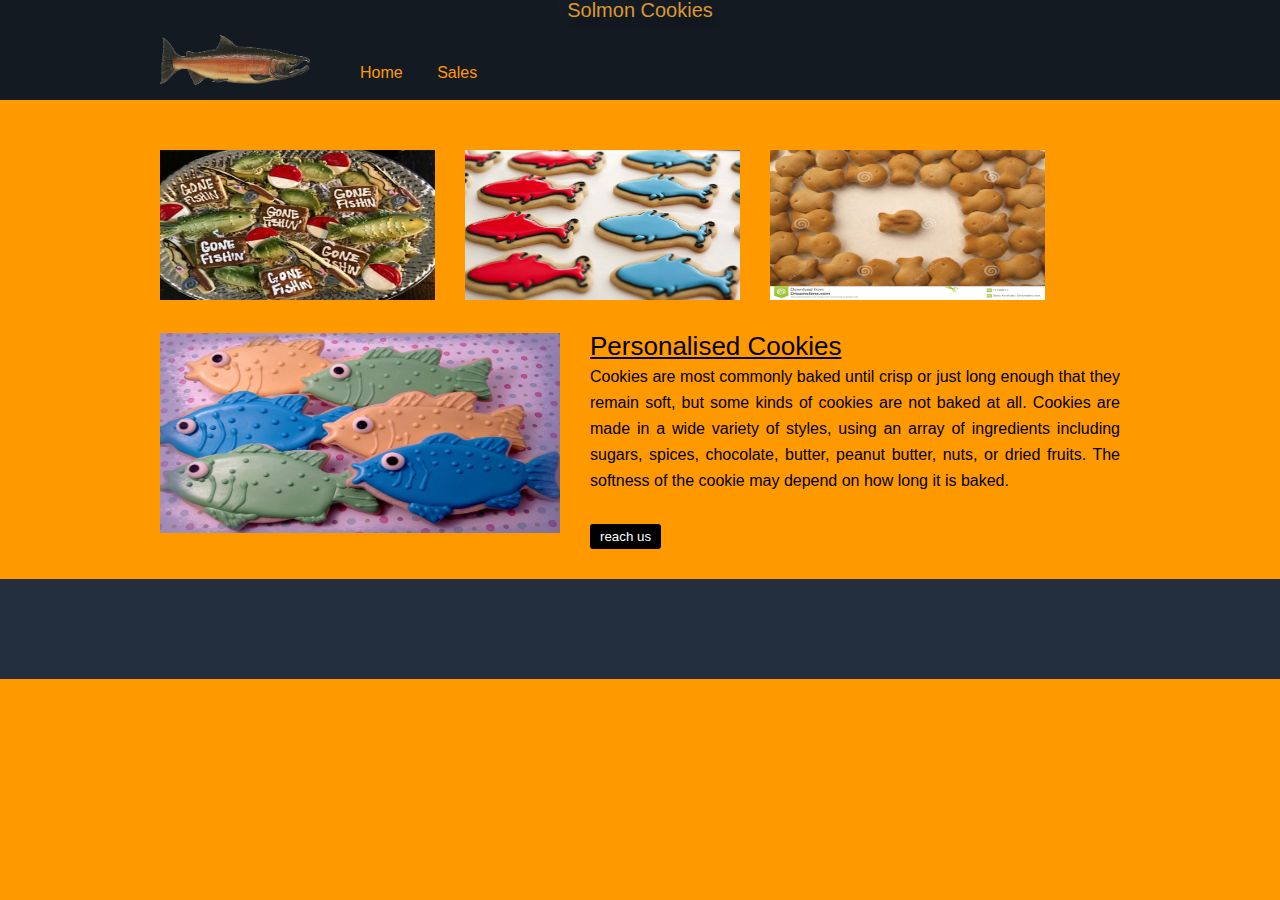
<file: index.html>
<!DOCTYPE html>
<html>
    <head>
        <link rel="stylesheet" href="css/reset.css">
        <link rel="stylesheet" href="css/style.css">
        <title>Salmon Cookies</title>
    </head>
    <body>
        <header>
            <h1>Solmon Cookies</h1>
            <section>
                <img src="img/Salmon.png" height="50" width="150">

                <nav>
                    <ul>
                        <li><a href="index.html">Home</a></li>
                        <li><a href="sales.html">Sales</a></li>                        
                    </ul>
                </nav>
            </section>
        </header>

        <main>
            <!-- <img class="hero" src="img/Salmon.png"> -->

            <ul class="sub-banners">
                <li><img src="img/men.jpg" height="150" width="275"></li>
                <li><img src="img/heart.jpg" height="150" width="275"></li>
                <li><img src="img/women.jpg" height="150" width="275"></li>
            </ul>

            <section class="left">
                <img src="img/fish.jpg" height="200" width="400">
            </section>
            <section class="right">
                <h2>Personalised Cookies</h2>
                <p align="justify">Cookies are most commonly baked until crisp or just long enough that they remain soft, but some kinds of cookies are not baked at all. Cookies are made in a wide variety of styles, using an array of ingredients including sugars, spices, chocolate, butter, peanut butter, nuts, or dried fruits. The softness of the cookie may depend on how long it is baked. </p>
                <button onclick="javascript:alert('+91 8978112261')">reach us</button>
            </section>
        </main>
        <footer></footer>
    </body>
</html>
</file>
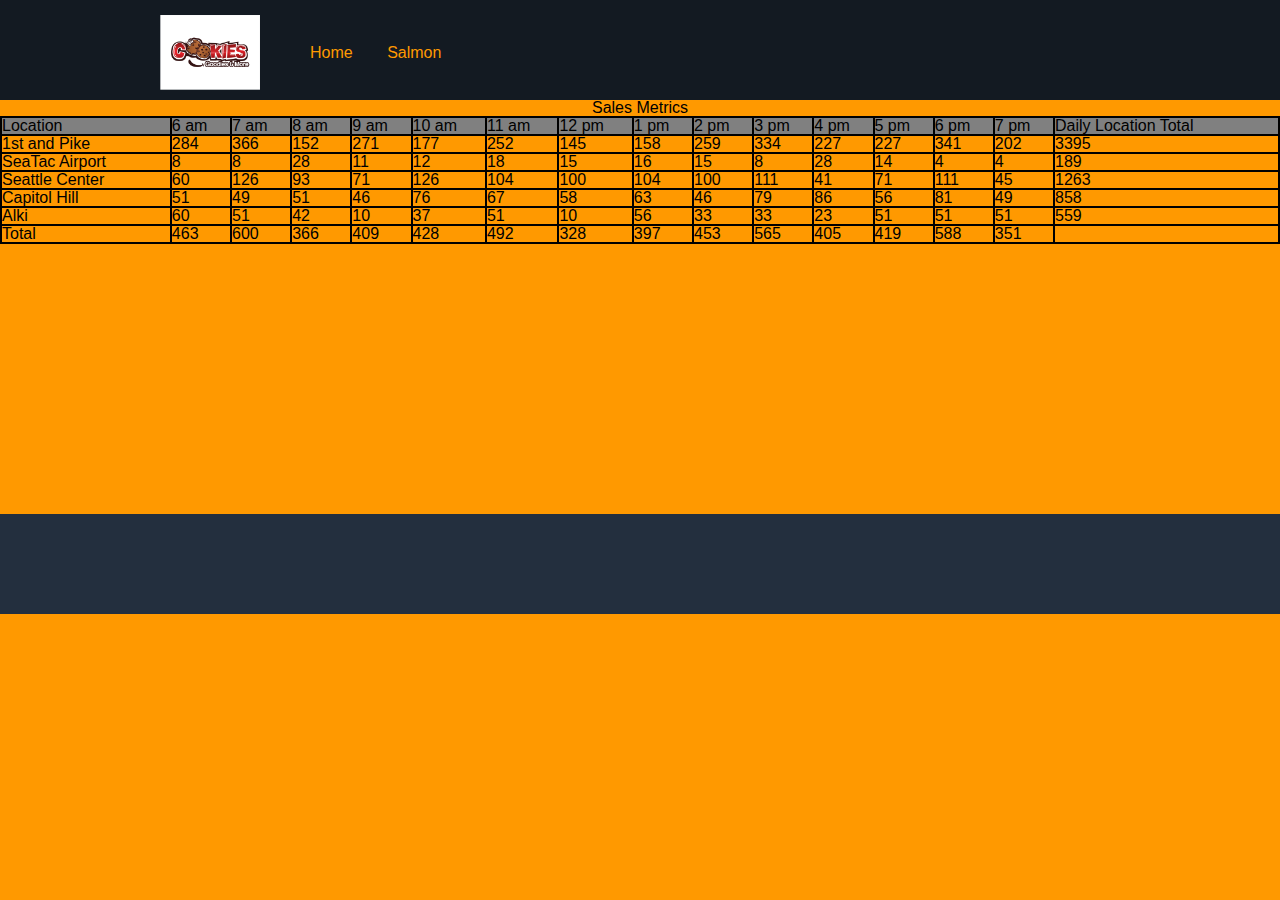
<file: sales.html>
<!DOCTYPE html>
<html>
    <head>
        <link rel="stylesheet" href="css/reset.css">
        <link rel="stylesheet" href="css/style.css">
        <title>Sales</title>
    </head>
    <body>
        <header>
            <section>
                <img src="img/logo.png" height="75" width="100">

                <nav>
                    <ul>
                        <li><a href="sales.html">Home</a></li>
                        <li><a href="index.html">Salmon</a></li>                       
                    </ul>
                </nav>
            </section>
        </header> 
        <table id="Sales-Table" style="border:2px solid black;font-family: Verdana, Geneva, Tahoma, sans-serif;" width="100%" >
            <caption>Sales Metrics</caption>            
         </table>
         <br><br><br><br><br><br><br><br><br><br><br><br><br><br><br>
        <script src="js/app.js"></script>       
        <footer></footer>
    </body>
</html>
</file>
<file: css/style.css>
body {
    font-family: helvetica;  
    background-color: #FF9900  
}

/* base styles */

a {
    text-decoration: none;
    color:#FF9900;
}

/* site styles */

header {
    background: #131A22;
    height: 100px;
}

h1{
    font-family: "Arial Black", Gadget, sans-serif;
    font-size: 20px;
    text-align: center;
    color: #db9833;
    text-shadow: 2px 8px 6px rgba(0,0,0,0.2), 0px -5px 35px rgba(255,255,255,0.3);
  }

header section {
    width: 960px;
    margin: 0 auto;
}

header img {
    float: left;
    margin-right: 50px;
    margin-top: 15px;
}

header nav li {
    display: inline-block;
    margin-right: 30px;
    margin-top: 45px;
}

main {
    width: 960px;
    margin: 20px auto;
}

.sub-banners li {
    float: left;
    margin: 30px 30px 30px 0;
}

.sub-banners li:nth-child(3) {
    margin-right: 0;
}

.left {
    float: left;
    margin-right: 30px;
}

.right h2 {
    font-size: 26px;
    text-transform: capitalize;
    text-decoration: underline;
    margin-bottom: 5px;
}

.right p {
    line-height: 26px;
    height: 150px;
    overflow: auto;
}

.right button {
    border: none;
    padding: 5px 10px;
    background: #000;
    color: #fff;
    border-radius: 3px;
    margin-top: 10px;
}

footer {
    background: #232F3E;
    height: 100px;
    margin-top: 30px;
}
</file>
